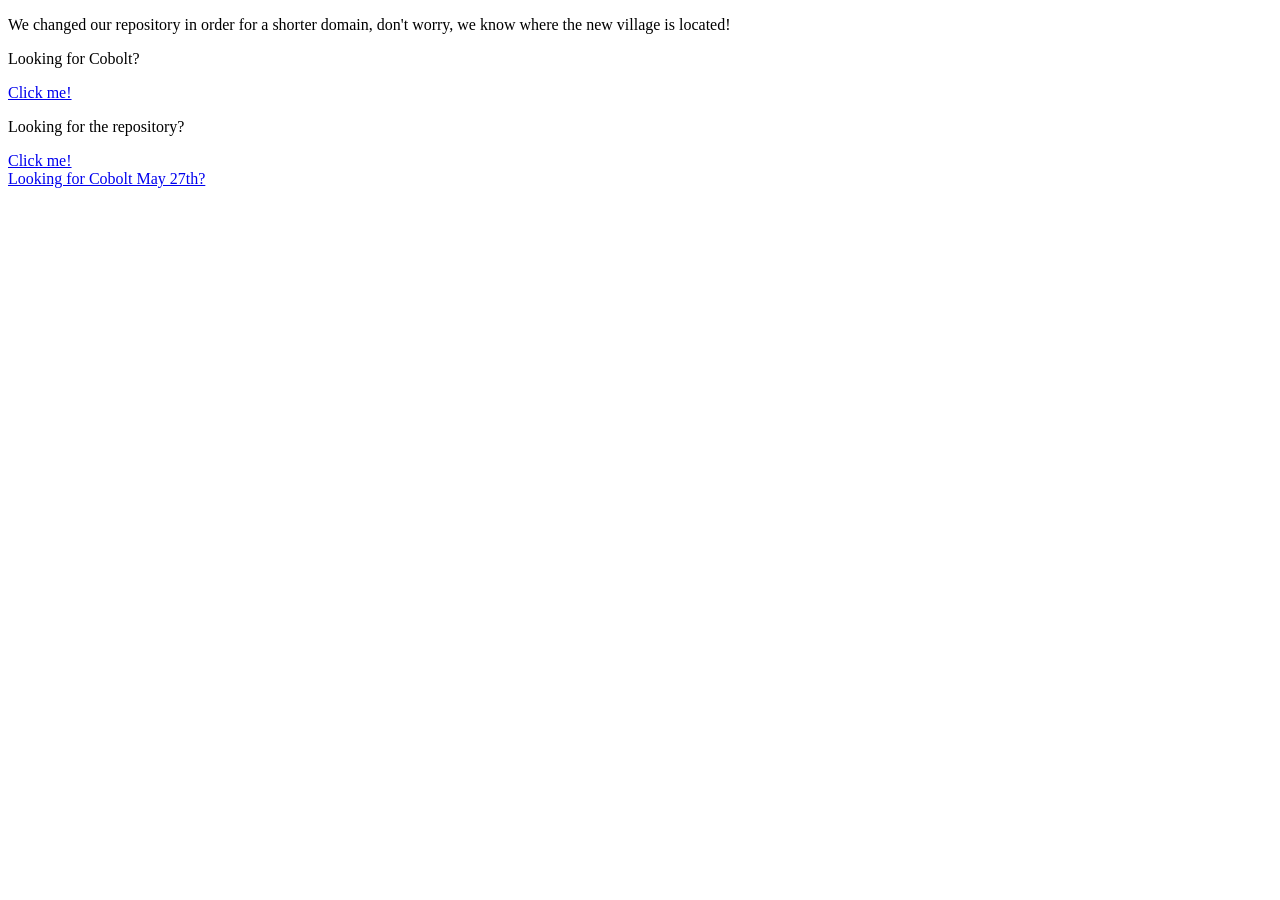
<file: index.html>
<!DOCTYPE HTML>
<html>
  <head>
    <title>Cobolt</title>
  </head>
  <body>
    <p>We changed our repository in order for a shorter domain, don't worry, we know where the new village is located!</p>
    <p>Looking for Cobolt?</p> <a href="https://cobotl.github.io/">Click me!</a>
    <p>Looking for the repository?</p> <a href="https://github.com/Cobotl/cobotl.github.io">Click me!</a> <br>
    <a href="https://drive.proton.me/urls/50MHKXPFPW#E2MSYd1mOIHM">Looking for Cobolt May 27th?</a>
  </body>
</html>
</file>
